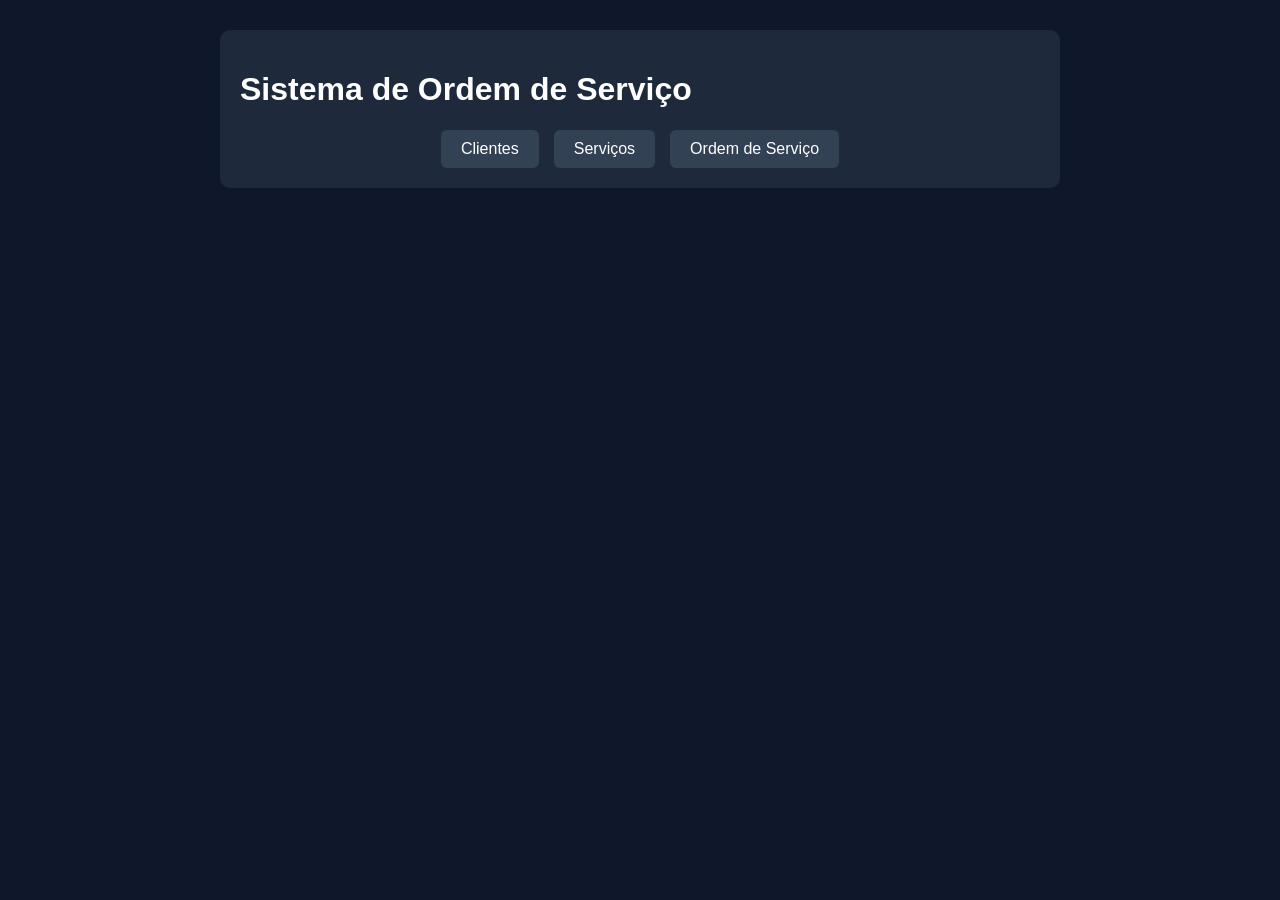
<file: index.html>
<!DOCTYPE html>
<html lang="pt-BR">
<head>
    <meta charset="UTF-8">
    <title>Sistema OS</title>
    <link rel="stylesheet" href="estilo.css">
</head>
<body>

    <div class="container">
        <h1>Sistema de Ordem de Serviço</h1>

        <nav>
            <a href="clientes.html">Clientes</a>
            <a href="serviços.html">Serviços</a>
            <a href="os.html">Ordem de Serviço</a>
        </nav>
    </div>

</body>

</html>
</file>
<file: estilo.css>
body {
    font-family: Arial, sans-serif;
    background-color: #0f172a;
    color: white;
    margin: 0;
}

header {
    background: #1e293b;
    padding: 15px;
    text-align: center;
}

nav {
    display: flex;
    justify-content: center;
    gap: 15px;
    margin-top: 10px;
}

nav a {
    padding: 10px 20px;
    background: #334155;
    border-radius: 6px;
    text-decoration: none;
    color: white;
}

nav a:hover {
    background: #38bdf8;
}

.container {
    max-width: 800px;
    margin: 30px auto;
    background: #1e293b;
    padding: 20px;
    border-radius: 10px;
}

input, textarea {
    width: 100%;
    padding: 10px;
    margin-top: 10px;
    border-radius: 6px;
    border: none;
}

button {
    margin-top: 10px;
    padding: 10px;
    width: 100%;
    background: #38bdf8;
    color: white;
    border: none;
    border-radius: 6px;
    cursor: pointer;
}

button:hover {
    background: #0ea5e9;
}

ul {
    list-style: none;
    padding: 0;
}

li {
    background: #334155;
    margin: 10px 0;
    padding: 15px;
    border-radius: 8px;
    display: flex;
    flex-direction: column;
}

li button {
    align-self: flex-start;
    margin-top: 10px;
    background: #dc2626;
    width: auto;
    padding: 5px 10px;
}

li button:hover {
    background: #b91c1c;
}
</file>
